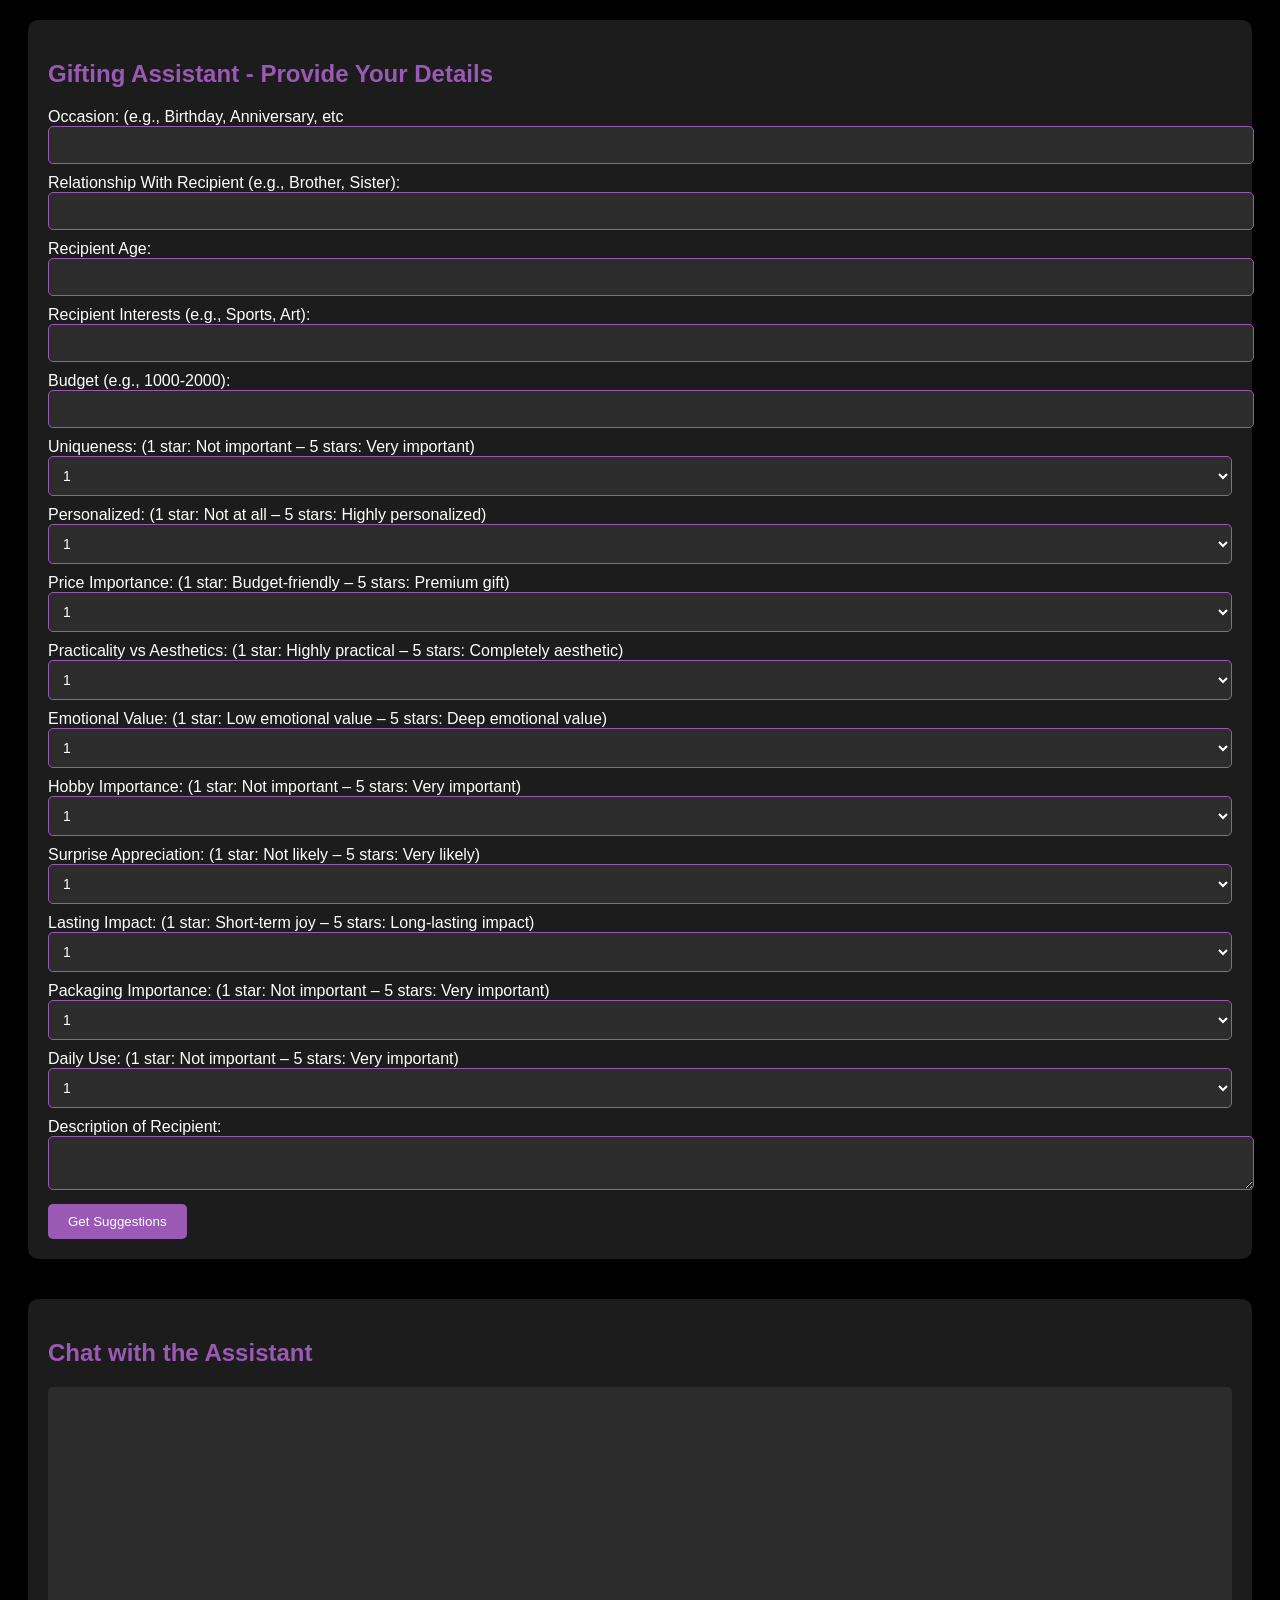
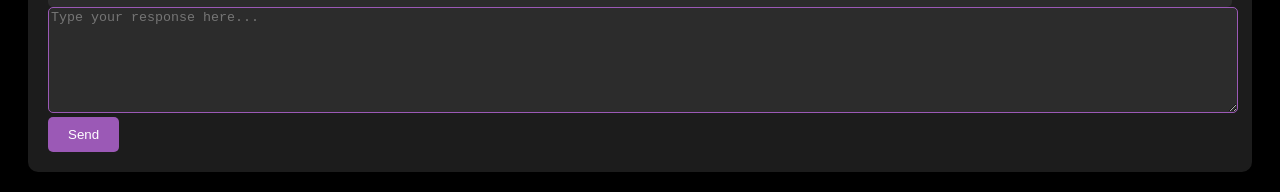
<file: templates/project.html>
<!DOCTYPE html>
<html lang="en">
<head>
    <meta charset="UTF-8">
    <meta name="viewport" content="width=device-width, initial-scale=1.0">
    <title>Gifting Assistant</title>
    <style>
        body {
            font-family: Arial, sans-serif;
            background-color: #000; /* Black background */
            color: #fff; /* White text for better contrast */
        }
        h2 {
            color: #9b59b6; /* Purple headings */
        }
        .form-section, .chat-section {
            margin: 20px;
            padding: 20px;
            background-color: #1c1c1c; /* Dark background for sections */
            border-radius: 10px;
            box-shadow: 0px 4px 8px rgba(0, 0, 0, 0.4);
        }
        .form-section input, .form-section select, .form-section textarea {
            width: 100%;
            margin-bottom: 10px;
            padding: 10px;
            font-size: 14px;
            border-radius: 5px;
            border: 1px solid #9b59b6; /* Purple border */
            background-color: #2c2c2c; /* Dark input background */
            color: #fff; /* White input text */
        }
        .form-section input:focus, .form-section select:focus, .form-section textarea:focus {
            outline: none;
            border-color: #9b59b6; /* Highlight border on focus */
        }
        button {
            background-color: #9b59b6; /* Purple button */
            color: #fff;
            padding: 10px 20px;
            border: none;
            border-radius: 5px;
            cursor: pointer;
            transition: background-color 0.3s ease;
        }
        button:hover {
            background-color: #8e44ad; /* Darker purple on hover */
        }
        .chat-section {
            margin-top: 40px;
        }
        .chat-section textarea {
            width: 100%;
            height: 100px;
            background-color: #2c2c2c;
            color: #fff;
            border: 1px solid #9b59b6;
            border-radius: 5px;
        }
        #chat-output {
            margin-top: 20px;
            background-color: #2c2c2c;
            padding: 10px;
            border-radius: 5px;
            min-height: 200px;
            max-height: 400px;
            overflow-y: auto;
            color: #fff;
        }
    </style>
</head>
<body>

<div class="form-section">
    <h2>Gifting Assistant - Provide Your Details</h2>
    <form id="gifting-form">
        <!-- Basic Information -->
        <label>Occasion: (e.g., Birthday, Anniversary, etc</label>
        <input type="text" id="occasion" required>

        <label>Relationship With Recipient (e.g., Brother, Sister):</label>
        <input type="text" id="recipient" required>

        <label>Recipient Age:</label>
        <input type="number" id="age" required>

        <label>Recipient Interests (e.g., Sports, Art):</label>
        <input type="text" id="interest" required>

        <label>Budget (e.g., 1000-2000):</label>
        <input type="text" id="budget" required>

        <!-- Additional Questions -->
        <label>Uniqueness: (1 star: Not important – 5 stars: Very important)</label>
        <select id="uniqueness" required>
            <option value="1">1</option>
            <option value="2">2</option>
            <option value="3">3</option>
            <option value="4">4</option>
            <option value="5">5</option>
        </select>

        <label>Personalized: (1 star: Not at all – 5 stars: Highly personalized)</label>
        <select id="personalized" required>
            <option value="1">1</option>
            <option value="2">2</option>
            <option value="3">3</option>
            <option value="4">4</option>
            <option value="5">5</option>
        </select>

        <label>Price Importance: (1 star: Budget-friendly – 5 stars: Premium gift)</label>
        <select id="price_importance" required>
            <option value="1">1</option>
            <option value="2">2</option>
            <option value="3">3</option>
            <option value="4">4</option>
            <option value="5">5</option>
        </select>

        <label>Practicality vs Aesthetics: (1 star: Highly practical – 5 stars: Completely aesthetic)</label>
        <select id="practicality_vs_aesthetics" required>
            <option value="1">1</option>
            <option value="2">2</option>
            <option value="3">3</option>
            <option value="4">4</option>
            <option value="5">5</option>
        </select>

        <label>Emotional Value: (1 star: Low emotional value – 5 stars: Deep emotional value)</label>
        <select id="emotional_value" required>
            <option value="1">1</option>
            <option value="2">2</option>
            <option value="3">3</option>
            <option value="4">4</option>
            <option value="5">5</option>
        </select>

        <label>Hobby Importance: (1 star: Not important – 5 stars: Very important)</label>
        <select id="hobby_importance" required>
            <option value="1">1</option>
            <option value="2">2</option>
            <option value="3">3</option>
            <option value="4">4</option>
            <option value="5">5</option>
        </select>

        <label>Surprise Appreciation: (1 star: Not likely – 5 stars: Very likely)</label>
        <select id="surprise_appreciation" required>
            <option value="1">1</option>
            <option value="2">2</option>
            <option value="3">3</option>
            <option value="4">4</option>
            <option value="5">5</option>
        </select>

        <label>Lasting Impact: (1 star: Short-term joy – 5 stars: Long-lasting impact)</label>
        <select id="lasting_impact" required>
            <option value="1">1</option>
            <option value="2">2</option>
            <option value="3">3</option>
            <option value="4">4</option>
            <option value="5">5</option>
        </select>

        <label>Packaging Importance: (1 star: Not important – 5 stars: Very important)</label>
        <select id="packaging_importance" required>
            <option value="1">1</option>
            <option value="2">2</option>
            <option value="3">3</option>
            <option value="4">4</option>
            <option value="5">5</option>
        </select>

        <label>Daily Use: (1 star: Not important – 5 stars: Very important)</label>
        <select id="daily_use" required>
            <option value="1">1</option>
            <option value="2">2</option>
            <option value="3">3</option>
            <option value="4">4</option>
            <option value="5">5</option>
        </select>

        <label>Description of Recipient:</label>
        <textarea id="description" required></textarea>

        <button type="button" onclick="getSuggestions()">Get Suggestions</button>
    </form>
</div>

<div class="chat-section">
    <h2>Chat with the Assistant</h2>
    <div id="chat-output"></div>
    <textarea id="chat-input" placeholder="Type your response here..."></textarea>
    <button type="button" onclick="sendMessage()">Send</button>
</div>


  <script>
      async function getSuggestions() {
          const user_data = {
              occasion: document.getElementById('occasion').value,
              recipient: document.getElementById('recipient').value,
              age: document.getElementById('age').value,
              interest: document.getElementById('interest').value,
              budget: document.getElementById('budget').value,
              uniqueness: document.getElementById('uniqueness').value,
              personalized: document.getElementById('personalized').value,
              price_importance: document.getElementById('price_importance').value,
              practicality_vs_aesthetics: document.getElementById('practicality_vs_aesthetics').value,
              emotional_value: document.getElementById('emotional_value').value,
              hobby_importance: document.getElementById('hobby_importance').value,
              surprise_appreciation: document.getElementById('surprise_appreciation').value,
              lasting_impact: document.getElementById('lasting_impact').value,
              packaging_importance: document.getElementById('packaging_importance').value,
              daily_use: document.getElementById('daily_use').value,
              description: document.getElementById('description').value
          };

          const response = await fetch('/get_suggestions', {
              method: 'POST',
              headers: {
                  'Content-Type': 'application/json'
              },
              body: JSON.stringify(user_data)
          });

          const data = await response.json();
          document.getElementById('chat-output').innerHTML += `<p><strong>Assistant:</strong> ${data.suggestions}</p>`;
      }

      async function sendMessage() {
          const chatInput = document.getElementById('chat-input').value;
          if (!chatInput) return;

          const chatOutput = document.getElementById('chat-output');
          chatOutput.innerHTML += `<p><strong>You:</strong> ${chatInput}</p>`;

          // Get user data from the form
          const user_data = {
              occasion: document.getElementById('occasion').value,
              recipient: document.getElementById('recipient').value,
              age: document.getElementById('age').value,
              interest: document.getElementById('interest').value,
              budget: document.getElementById('budget').value,
              uniqueness: document.getElementById('uniqueness').value,
              personalized: document.getElementById('personalized').value,
              price_importance: document.getElementById('price_importance').value,
              practicality_vs_aesthetics: document.getElementById('practicality_vs_aesthetics').value,
              emotional_value: document.getElementById('emotional_value').value,
              hobby_importance: document.getElementById('hobby_importance').value,
              surprise_appreciation: document.getElementById('surprise_appreciation').value,
              lasting_impact: document.getElementById('lasting_impact').value,
              packaging_importance: document.getElementById('packaging_importance').value,
              daily_use: document.getElementById('daily_use').value,
              description: document.getElementById('description').value
          };

          const response = await fetch('/ask_questions', {
              method: 'POST',
              headers: {
                  'Content-Type': 'application/json'
              },
              body: JSON.stringify({ user_data, additional_info: chatInput })
          });

          const data = await response.json();
          chatOutput.innerHTML += `<p><strong>Assistant:</strong> ${data.question}</p>`;
          document.getElementById('chat-input').value = ''; // Clear input
      }
  </script>


</body>
</html>
</file>
